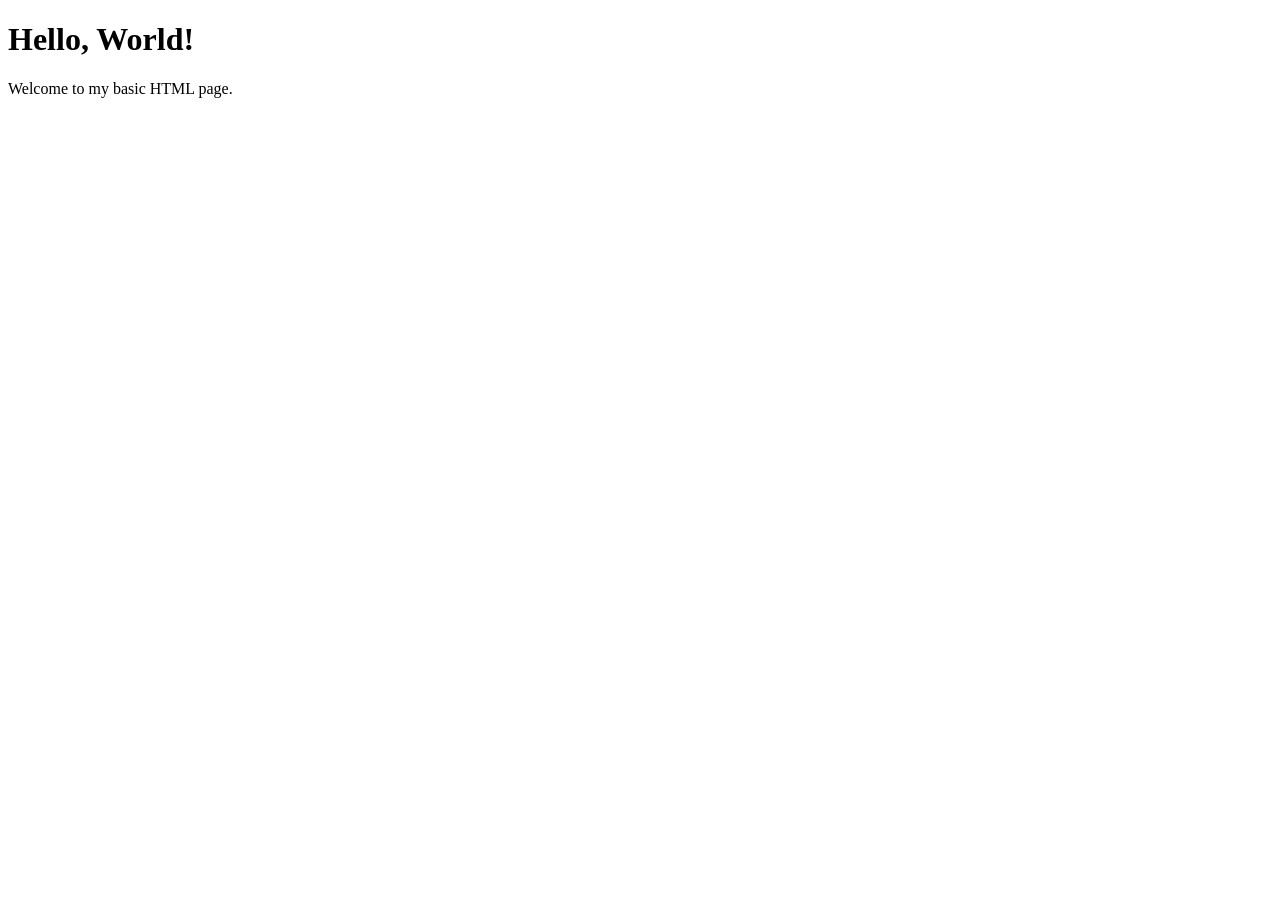
<file: HTML/index.html>
<!DOCTYPE html>
<html lang="en">

<head>
    <meta charset="UTF-8">
    <meta name="viewport" content="width=device-width, initial-scale=1.0">
    <title>Hello Page</title>
</head>

<body>
    <h1>Hello, World!</h1>
    <p>Welcome to my basic HTML page.</p>
</body>

</html>
</file>
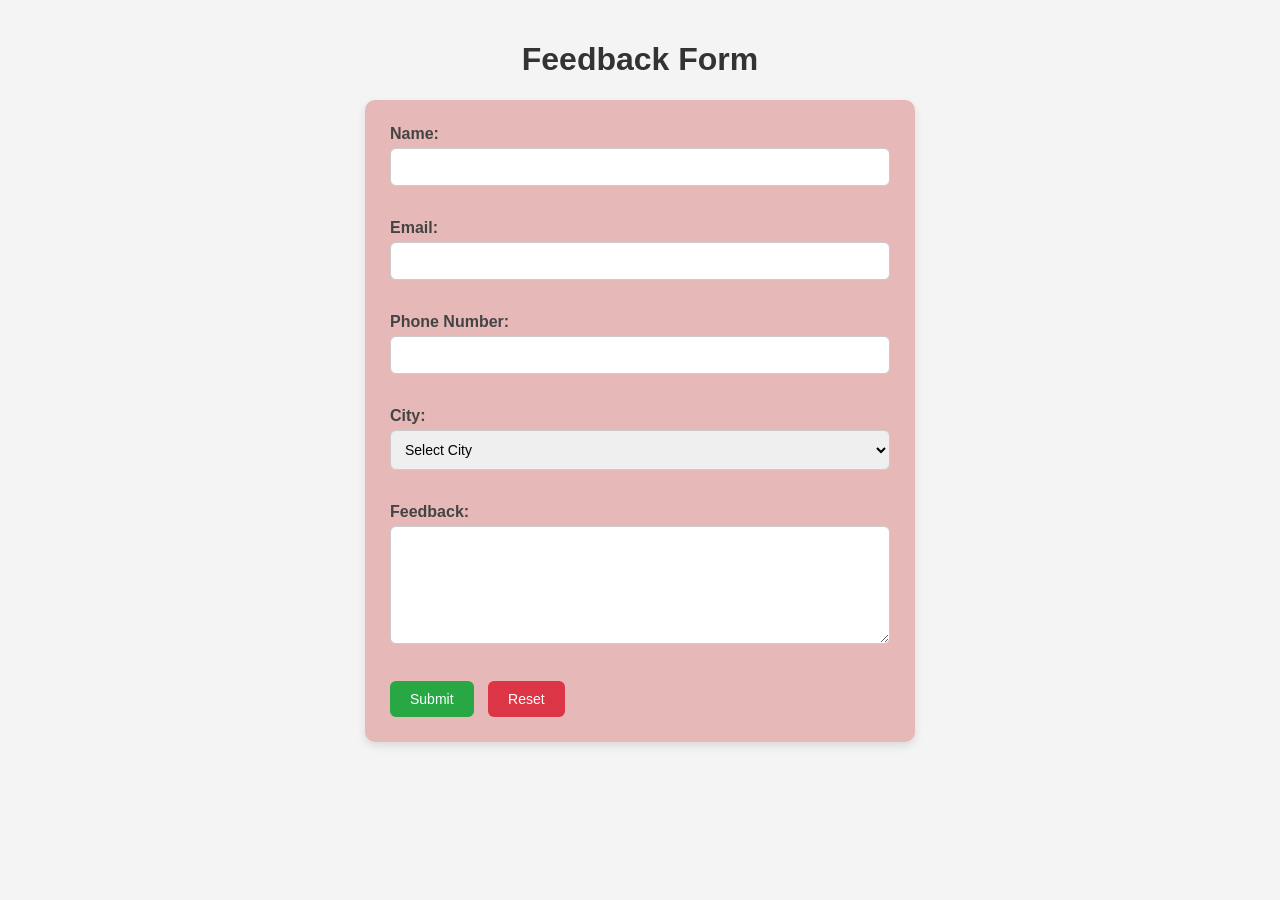
<file: HTML/contact-form.html>
<!DOCTYPE html>
<html lang="en">

<head>
    <meta charset="UTF-8">
    <meta name="viewport" content="width=device-width, initial-scale=1.0">
    <title>Basic Form</title>
    <link rel="stylesheet" href="styles.css">

</head>

<body>
    <h1>Feedback Form</h1>

    <form>
        <label for="name">Name:</label><br>
        <input type="text" id="name" name="name"><br><br>

        <label for="email">Email:</label><br>
        <input type="email" id="email" name="email"><br><br>

        <label for="phone">Phone Number:</label><br>
        <input type="tel" id="phone" name="phone"><br><br>

        <label for="city">City:</label><br>
        <select id="city" name="city">
            <option value="">Select City</option>
            <option value="Delhi">Delhi</option>
            <option value="Mumbai">Mumbai</option>
            <option value="Kolkata">Kolkata</option>
            <option value="Chennai">Chennai</option>
            <option value="Bengaluru">Bengaluru</option>
            <option value="Hyderabad">Hyderabad</option>
            <option value="Pune">Pune</option>
            <option value="Ahmedabad">Ahmedabad</option>
            <option value="Lucknow">Lucknow</option>
            <option value="Jaipur">Jaipur</option>
        </select><br><br>

        <label for="feedback">Feedback:</label><br>
        <textarea id="feedback" name="feedback" rows="6" cols="40"></textarea><br><br>

        <input type="submit" value="Submit">
        <input type="reset" value="Reset">
    </form>
</body>

</html>
</file>
<file: HTML/styles.css>
body {
    font-family: Arial, sans-serif;
    background-color: #f4f4f4;
    margin: 0;
    padding: 20px;
}

h1 {
    text-align: center;
    color: #333;
}

form {
    background: #e7b8b8;
    max-width: 500px;
    margin: 20px auto;
    padding: 25px;
    border-radius: 10px;
    box-shadow: 0 4px 10px rgba(0, 0, 0, 0.1);
}

label {
    font-weight: bold;
    color: #444;
}

input[type="text"],
input[type="email"],
input[type="tel"],
select,
textarea {
    width: 100%;
    padding: 10px;
    margin-top: 5px;
    margin-bottom: 15px;
    border: 1px solid #ccc;
    border-radius: 6px;
    box-sizing: border-box;
    font-size: 14px;
}

textarea {
    resize: vertical;
}

input[type="submit"],
input[type="reset"] {
    padding: 10px 20px;
    border: none;
    border-radius: 6px;
    font-size: 14px;
    cursor: pointer;
    margin-right: 10px;
}

input[type="submit"] {
    background-color: #28a745;
    color: white;
}

input[type="reset"] {
    background-color: #dc3545;
    color: white;
}

input[type="submit"]:hover {
    background-color: #218838;
}

input[type="reset"]:hover {
    background-color: #c82333;
}
</file>
